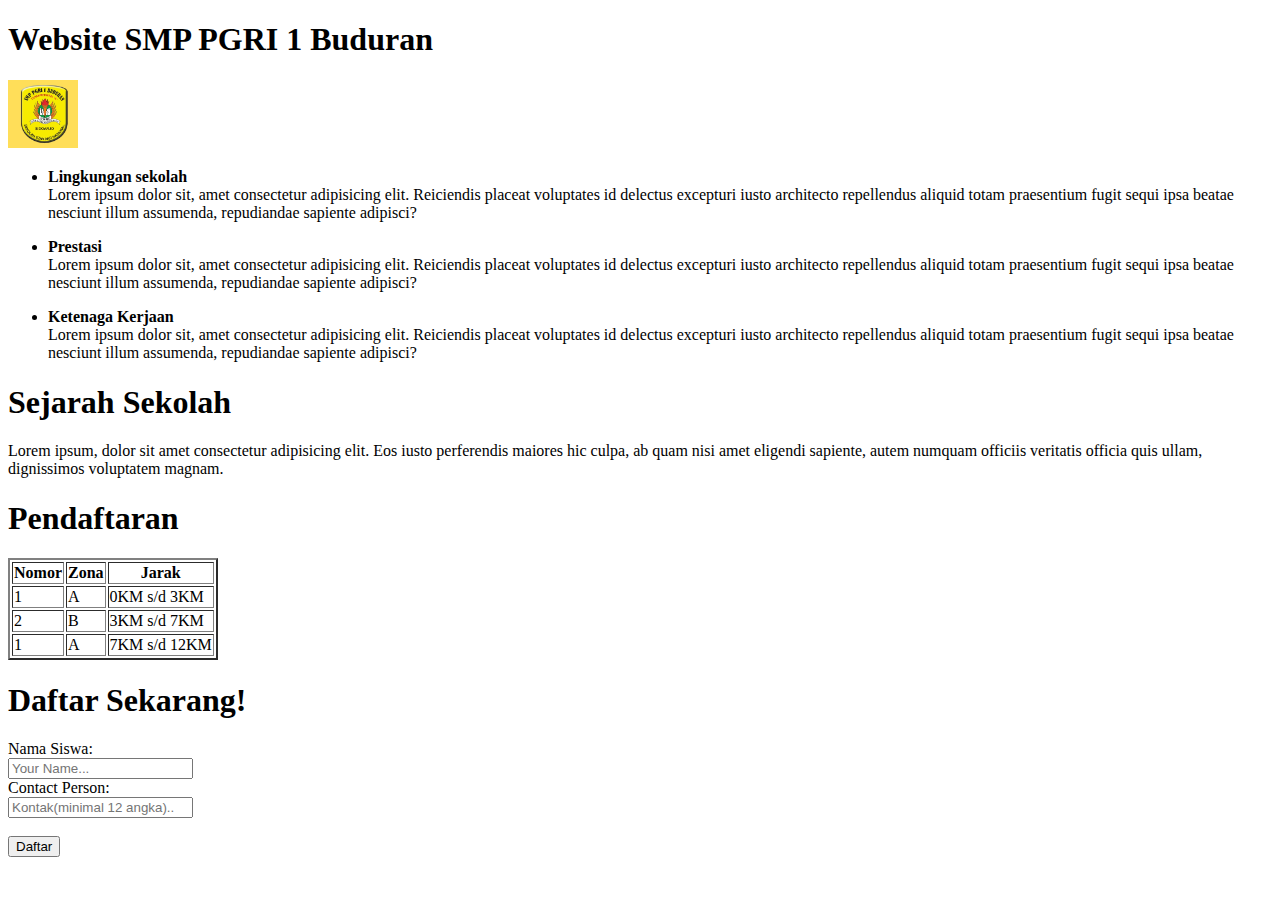
<file: MembuatwebSMP/index.html>
<!DOCTYPE html>
<html lang="en">
<head>
    <meta charset="UTF-8">
    <meta name="viewport" content="width=device-width, initial-scale=1.0">
    <title>Website SMP</title>
    
</head>
<body>
    <nav >
        <div >           
            <h1>Website SMP PGRI 1 Buduran</h1>
            <img width="70" src="pgri.png" alt="Logo Sekolah" width="120">
        </div>

        <section>
            <ul>
                <li><p> <b>Lingkungan sekolah </b> <br>
                    Lorem ipsum dolor sit, amet consectetur adipisicing elit. Reiciendis placeat voluptates id delectus excepturi iusto architecto repellendus aliquid totam praesentium fugit sequi ipsa beatae nesciunt illum assumenda, repudiandae sapiente adipisci?</p></li>
                 <li><p> <b>Prestasi </b> <br>
                        Lorem ipsum dolor sit, amet consectetur adipisicing elit. Reiciendis placeat voluptates id delectus excepturi iusto architecto repellendus aliquid totam praesentium fugit sequi ipsa beatae nesciunt illum assumenda, repudiandae sapiente adipisci?</p></li>
                <li><p> <b>Ketenaga Kerjaan </b> <br>
                            Lorem ipsum dolor sit, amet consectetur adipisicing elit. Reiciendis placeat voluptates id delectus excepturi iusto architecto repellendus aliquid totam praesentium fugit sequi ipsa beatae nesciunt illum assumenda, repudiandae sapiente adipisci?</p></li>  
            </ul>
       </section>

       <article>
        <h1>Sejarah Sekolah</h1>
        <p>Lorem ipsum, dolor sit amet consectetur adipisicing elit. Eos iusto perferendis maiores hic culpa, ab quam nisi amet eligendi sapiente, autem numquam officiis veritatis officia quis ullam, dignissimos voluptatem magnam.</p>
         </article>

        <footer>
            <h1>Pendaftaran</h1>

            <table border="2px">
                <thead>
                    <tr>
                        <th>
                            Nomor
                        </th>
                        <th>
                            Zona
                        </th>
                        <th>
                            Jarak
                        </th>
                    </tr>
                </thead>
                <tbody>
                    <tr>
                        <td>
                            1
                        </td>
                        <td>
                            A
                        </td>
                        <td>
                            0KM s/d 3KM
                        </td>
                    </tr>
                    <tr>
                        <td>
                            2
                        </td>
                        <td>
                            B
                        </td>
                        <td>
                            3KM s/d 7KM
                        </td>
                    </tr>
                    <tr>
                        <td>
                            1
                        </td>
                        <td>
                            A
                        </td>
                        <td>
                            7KM s/d 12KM
                        </td>
                    </tr>
                </tbody>
             </table>      
        </footer>

        <aside>
            <h1>Daftar Sekarang!</h1>
            <form action="" method="">
                <div>
                <label for="user">Nama Siswa:</label>
                    <br>
                <input type="text" id="user" placeholder="Your Name...">
                </div>
                <div>
                <label for="cp">Contact Person:</label>
                    <br>
                <input type="password" name="cp" id="cp"placeholder="Kontak(minimal 12 angka).." minlength="12" required >
                </div>
                    <br>
                <input type="submit" value="Daftar">
                    <br><br>
        </aside>

    </nav>
    
</body>
</html>
</file>
